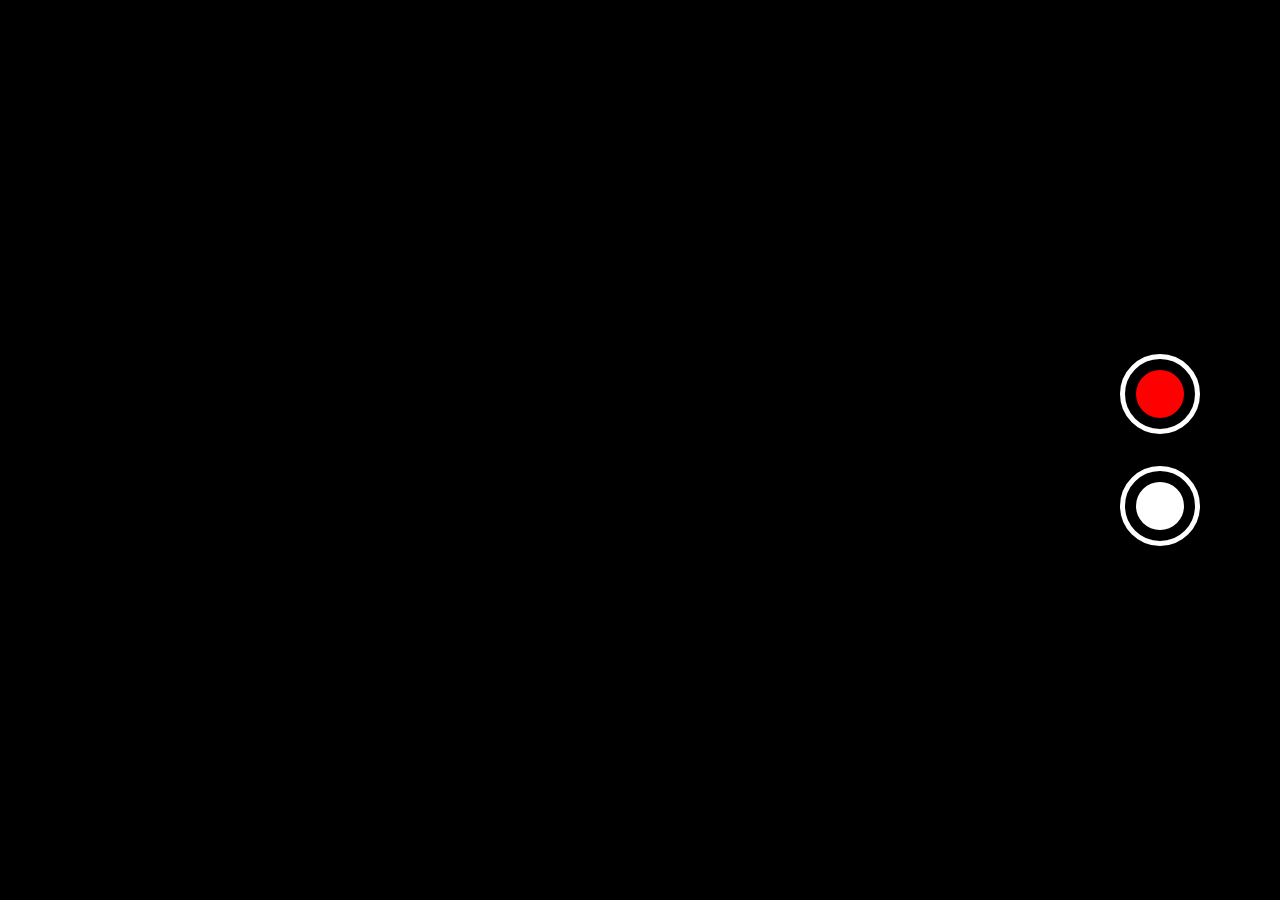
<file: CameraGalleryProject/index.html>
<!DOCTYPE html>
<html lang="en">
<head>
    <meta charset="UTF-8">
    <meta name="viewport" content="width=device-width, initial-scale=1.0">
    <link rel="stylesheet" href="style.css">
    <title>Camera_Gallery</title>
</head>
<body>
    <div class="video-cont">
        <video autoplay src=""></video>
    </div>

    <div class="action-cont">
        <div class="record-btn-cont">
            <div class="record-btn scale-record"></div>
        </div>
        <div class="capture-btn-cont">
            <div class="capture-btn scale-capture"></div>
        </div>
    </div>
</body>
<script src="script.js"></script>
</html>
</file>
<file: CameraGalleryProject/style.css>
*{
    box-sizing: border-box;
}
body{
    margin: 0;
    padding: 0;
}
.video-cont{
    height: 100vh;
    width: 100vw;
    background-color: black;
}
video{
    width: 100%;
    height: 100%;
}
.action-cont{
    height: 12rem;
    width: 5rem;
    /* background-color: lightblue; */
    position: absolute;
    top: calc((100vh - 12rem)/2);
    right: 5rem;
    color: white;
    display: flex;
    flex-direction: column;
    justify-content: space-between;
}
.action-cont > *{
    width: 100%;
    height: 5rem;
    /* background-color: lightcoral; */
    border-radius: 50%;
    border: 5px solid white;
    display: flex;
    justify-content: center;
    align-items: center;
}
.record-btn{
    background-color: red;
    height: 3rem;
    width: 3rem;
    border-radius: 50%;
}
.capture-btn{
    background-color: white;
    height: 3rem;
    width: 3rem;
    border-radius: 50%;
}
.scale-record{
    animation-name: scale-record;
    animation-iteration-count: infinite;
    animation-duration: 1s;
}
@keyframes scale-record{
    0%{
      transform: scale(0.8);
    }
    100%{
        transform: scale(1.1);
    }
}
.scale-capture{
    animation-name: scale-capture;
    animation-iteration-count: 1;
    animation-duration: 1s;
}
@keyframes scale-capture{
    0%{
      transform: scale(0.8);
    }
    100%{
        transform: scale(1.1);
    }
}
</file>
